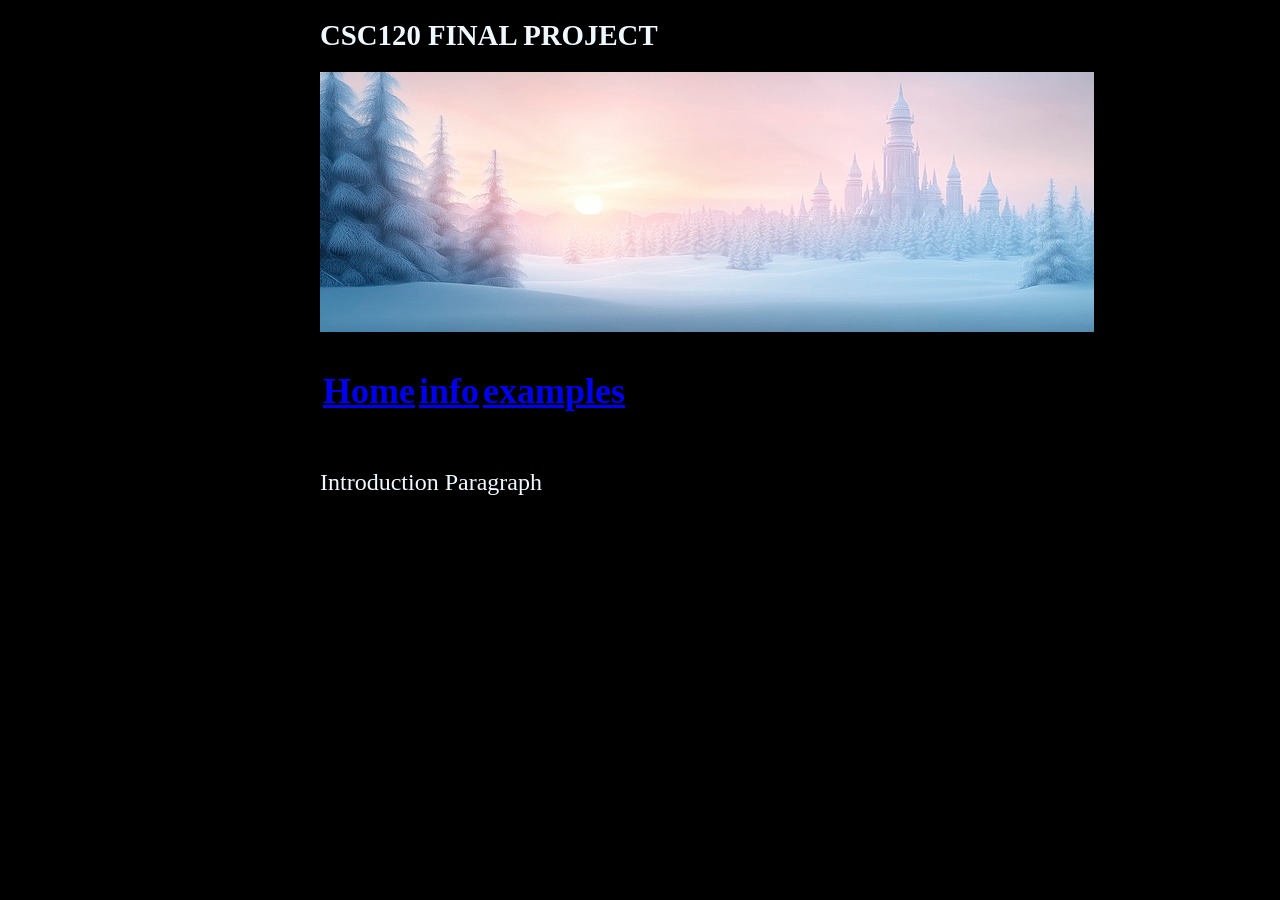
<file: index.html>
<!DOCTYPE html>
<html lang="eng">
    <link rel="stylesheet" href="csc120.css">
<head>
<h1>
    CSC120 FINAL PROJECT
</h1>
</head>
<body>
    <img src="pngtree-a-picture-of-futuristic-city-set-against-backdrop-snow-image_16235592.jpg">
  
    <table>
        <td><h2><a href="index.html"> Home</h2></a></td>
        <td><h2><a href="csc120_whatsdeepf.html"> info</h2></a></td>
        <td><h2><a href="examplescsc120.html"> examples</h2></a></td>
     </table>

    <p>
    Introduction Paragraph
</p>


</body>
</html>
</file>
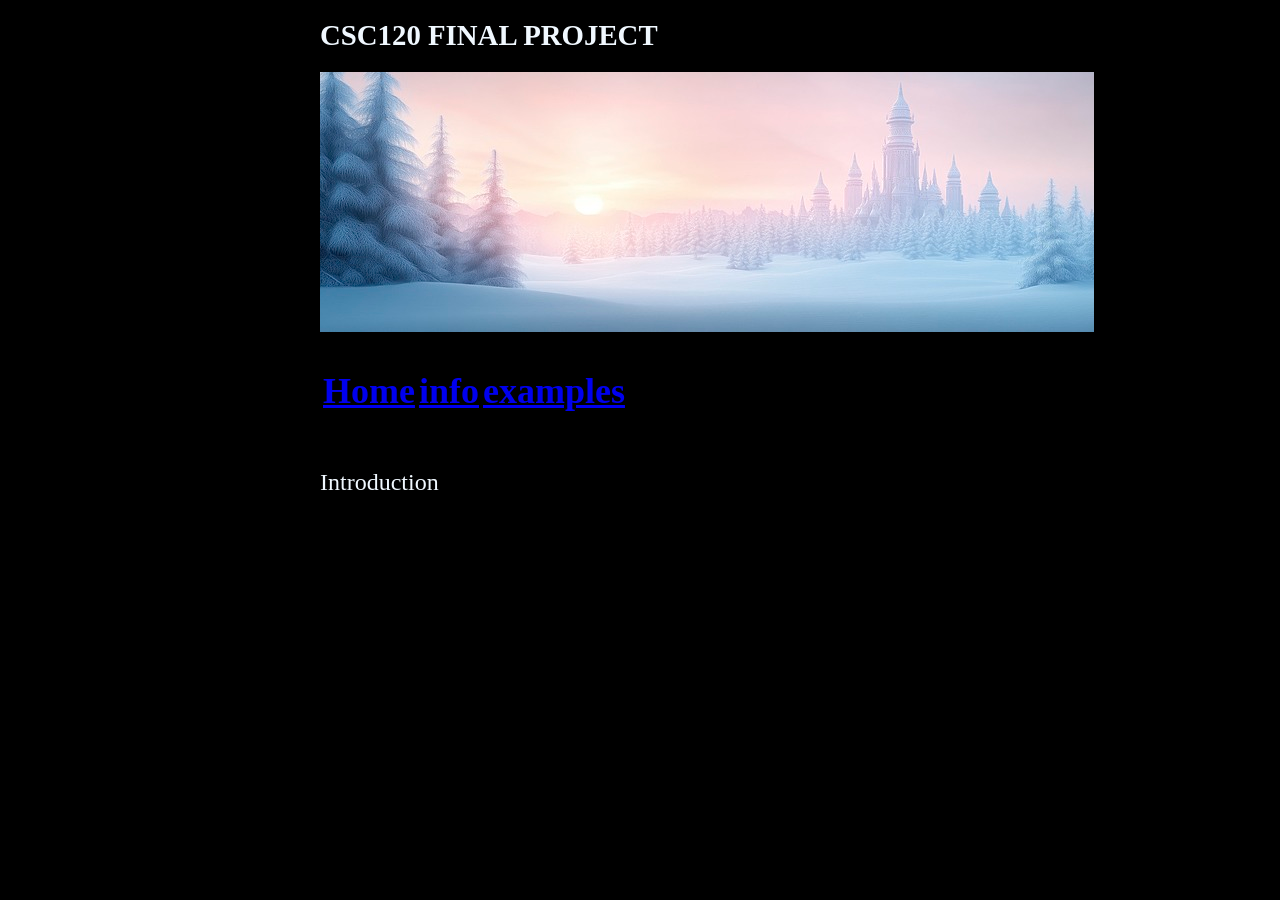
<file: csc120.html>
<!DOCTYPE html>
<html lang="eng">
    <link rel="stylesheet" href="csc120.css">
<head>
<h1>
    CSC120 FINAL PROJECT
</h1>
</head>
<body>
    <img src="pngtree-a-picture-of-futuristic-city-set-against-backdrop-snow-image_16235592.jpg">
  
    <table>
        <td><h2><a href="csc120.html"> Home</h2></a></td>
        <td><h2><a href="csc120_whatsdeepf.html"> info</h2></a></td>
        <td><h2><a href="examplescsc120.html"> examples</h2></a></td>
     </table>

    <p>
    Introduction
</p>


</body>
</html>
</file>
<file: csc120.css>
body{
    background-color: black;
}
body{
    font-size: x-large;
}
h1{
    font-size:larger;
}

p{
    color: aliceblue;
}
h1{
    color: aliceblue;
}
body{
    margin-left: 25%;
}
body{
    width: 50%;
}
h3{
    color: azure;
}
</file>
